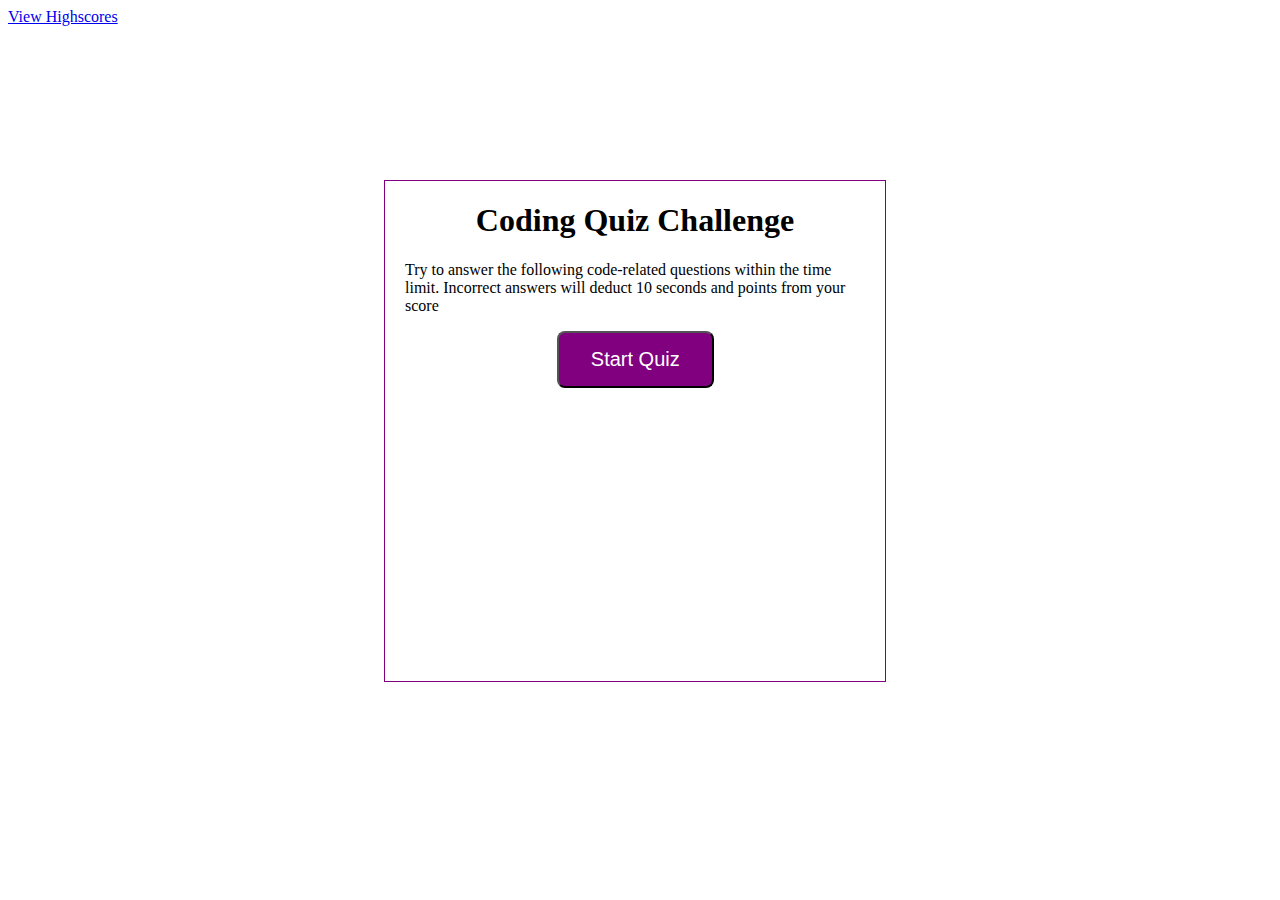
<file: index.html>
<!DOCTYPE html>
<html lang="en">

<head>
    <meta charset="UTF-8">
    <meta name="viewport" content="width=device-width, initial-scale=1.0">
    <meta http-equiv="X-UA-Compatible" content="IE=edge">
    <link rel="stylesheet" type="text/css" href="assets/style.css">

    <title>Code Quiz</title>
</head>

<body>
    <a href="highscores.html">View Highscores</a>
    <div id="wrapper">
        <div id="currentTime"></div>
        <div id="questionsDiv">
            <h1>Coding Quiz Challenge</h1>
            <p>Try to answer the following code-related questions within the time limit. Incorrect answers will deduct 
                10 seconds and points from your score</p>
            <ul id="choicesUl"></ul>
            <button id="startTime">Start Quiz</button>
        </div>

    </div>


    <script src="java.js"></script>


</body>

</html>
</file>
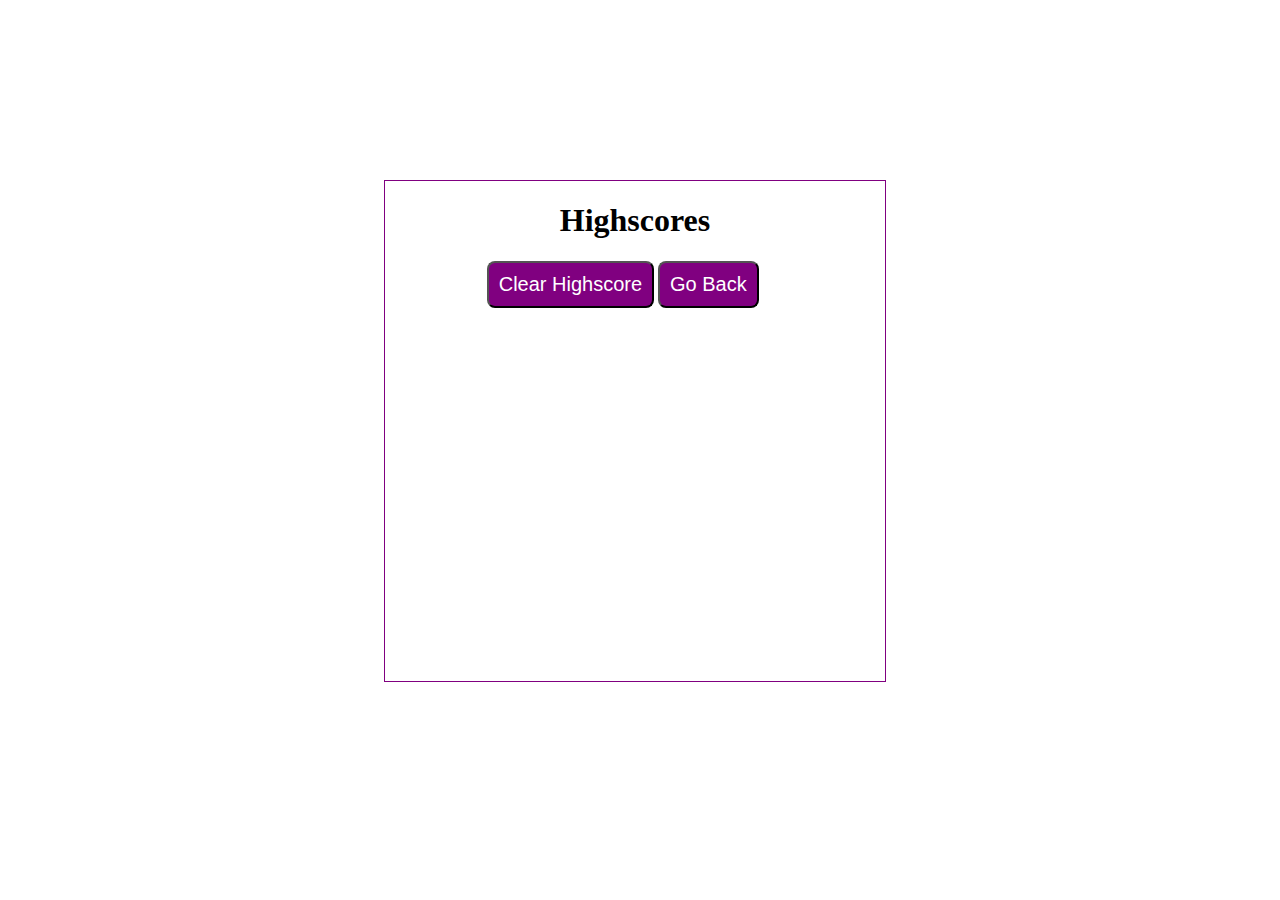
<file: highscores.html>
<!DOCTYPE html>
<html lang="en">

<head>
    <meta charset="UTF-8">
    <meta name="viewport" content="width=device-width, initial-scale=1.0">
    <meta http-equiv="X-UA-Compatible" content="IE=edge">
    <link rel="stylesheet" type="text/css" href="assets/style.css">
    <title>Code Quiz</title>

</head>

<body>
    <div id="wrapper">
        <div id="currentTime"></div>
            <div id="questionsDiv">
                <h1>Highscores</h1>
                <ul id="highScore"></ul>
                <button id="goBack">Go Back</button>
                <button id="clear" value="reset">Clear Highscore</button>
            </div>
    </div>
    <script src="highscores.js"></script>
</body>

</html>
</file>
<file: assets/style.css>
#wrapper {
    position: absolute;
    left: 30%;
    top: 20%;
    width: 500px;
    height: 500px;
    border: 1px solid purple;
}

#startTime {
    background-color: purple;
    margin-left: 33%;
    padding: 15px 32px;
    font-size: 20px;
    color: white;
}
#questionsDiv {
    margin: 20px;
}

#currentTime {
    float: right;
}

#goBack {
    background-color: purple;
    position: relative;
    padding: 10px;
    font-size: 20px;
    color: white;
    top: 30%;
    left: 55%;
    width: auto;
    text-align: center;
    text-decoration: none;
}

#clear {
    background-color: purple;
    position: relative;
    padding: 10px;
    font-size: 20px;
    color: white;
    top: 30%;
    right: 5%;
    text-align: center;
}

button {
    border-radius: 8px;
}

textarea {
    width: 90%;
    margin: 20px;
}

#Submit {
    background-color: purple;
    margin-left: 33%;
    padding: 15px 32px;
    font-size: 20px;
    color: white;
}

label {
    margin-right: 10px;
}

input {
    margin-bottom: 20px;
    width: 50%;
    border: 1px solid lightgray;
}

h1 {
    text-align: center;
}

li {
    background-color: purple;
    margin-top: 10px;
    padding: 5px 15px;
    width: 80%;
    font-size: 18px;
    color: white;
}

#createDiv {
    margin-top: 20px;
    border-top: 1px solid lightgray;
}

@media screen and (max-width: 786px) {
body {
    max-width: 786px;
}

#wrapper {
position: absolute;
left: 20%;
}

a {
margin-left: 20%;
}

#goBack {
    
    position: relative;
    left: 55%;
}

#clear {
    
    position: relative;
    right: 5%;
    
}
}

@media screen and (max-width: 640px) {
body {
    min-width: 640px;
}

#wrapper {
position: absolute;
left: 10%;
}

a {
  margin-left: 10%;
}
}
</file>
